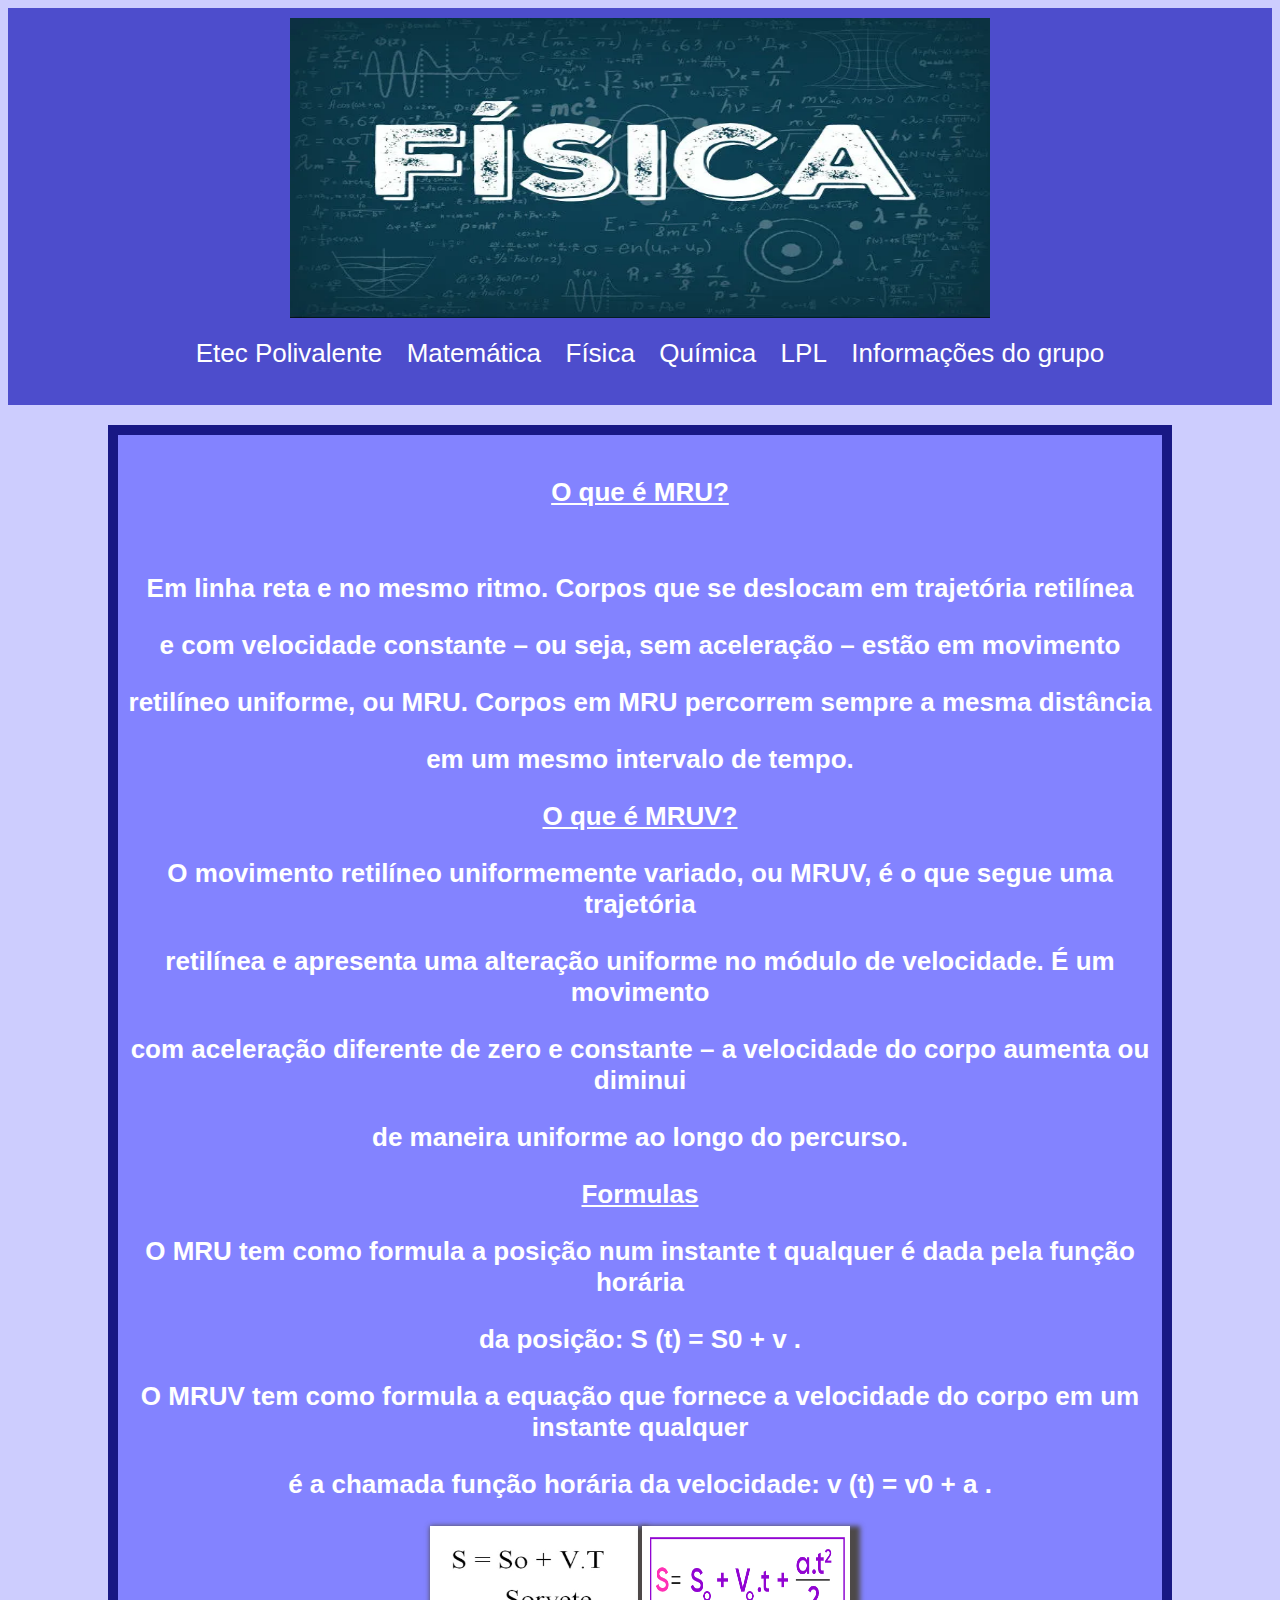
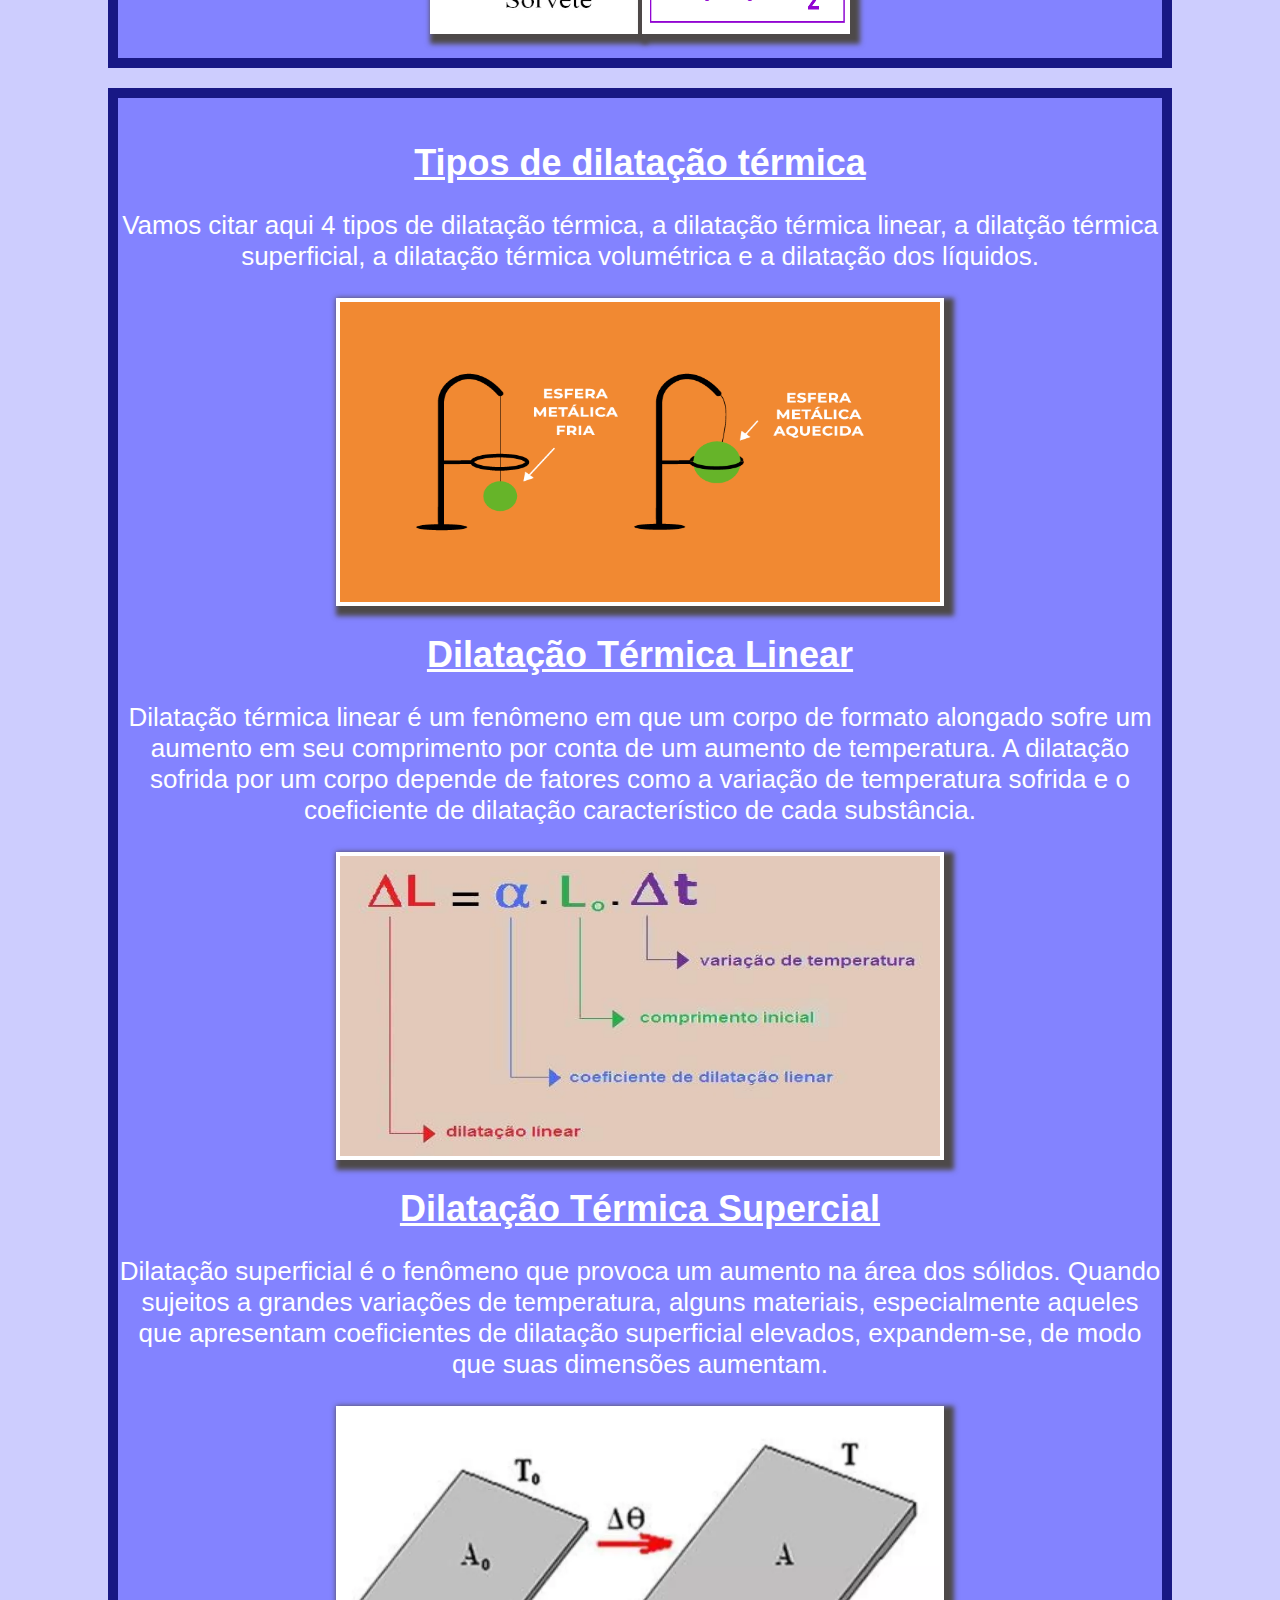
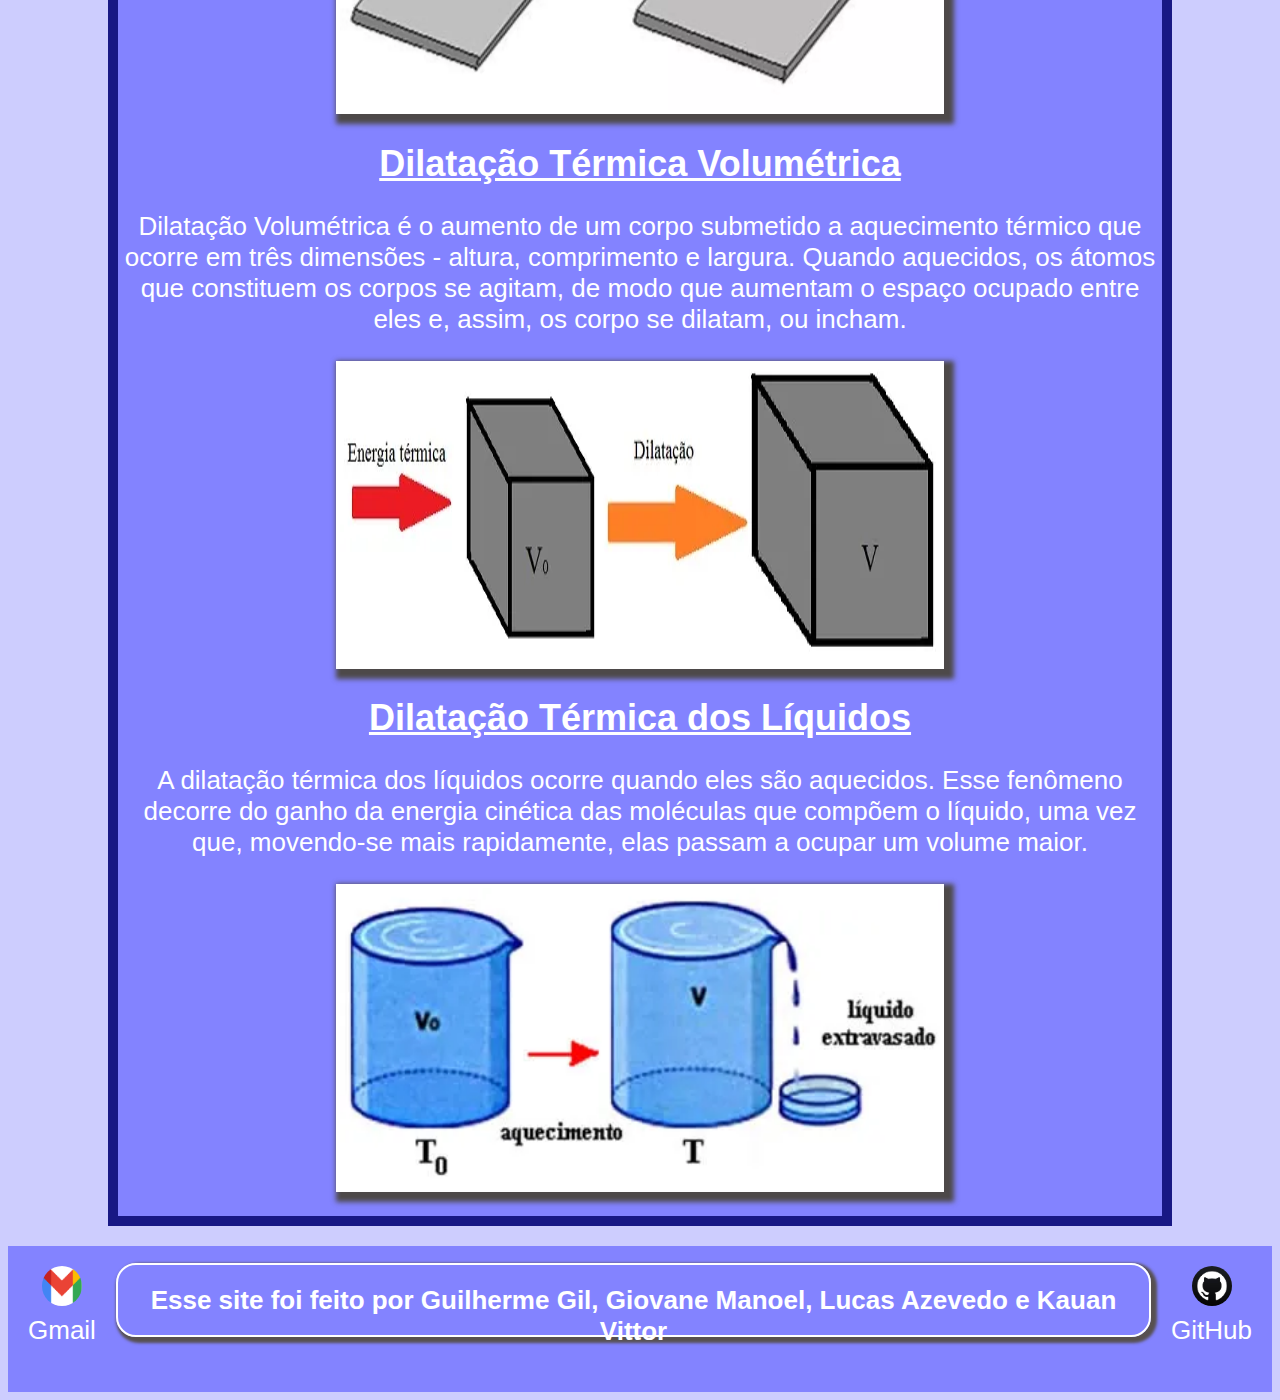
<file: física.html>
<!DOCTYPE html>
<html lang="pt-br">

<head>
    <!-- meta tags -->
    <meta charset="UTF-8">
    <meta http-equiv="X-UA-Compatible" content="IE=edge">
    <meta name="viewport" content="width=device-width, initial-scale=1.0">
    <meta name="author" content="Giovane Manoel,Guilherme Gil,Kauan Vittor,Lucas Azevedo">
    <meta name="description" content="Página de física">
    <link rel="stylesheet" href="estilo-fisica.css">
    <title>Física.html</title>
</head>

<body>
    <!-- Cabeçalho da página -->
    <header>

        <img src="imagens/titulofisica-fisica.webp" height="300" width="700">
        <!-- Navegação do site -->
        <nav>
            <ul>
                <span><a href="index.html">Etec Polivalente</a></span>
                <span><a href="matemática.html">Matemática</a></span>
                <span><a href="física.html">Física</a></span>
                <span><a href="química.html">Química</a></span>
                <span><a href="lpl.html">LPL</a></span>
                <span><a href="sobre.html">Informações do grupo</a></span>
            </ul>
        </nav>
    </header>
    <!-- Conteúdo principal -->
    <main>

        <section class="secao1">

            <h2>O que é MRU?</h2>
            <br>
            <h3>
                <p>Em linha reta e no mesmo ritmo. Corpos que se deslocam em trajetória retilínea</p>
                <p>e com velocidade constante – ou seja, sem aceleração – estão em movimento</p>
                <p>retilíneo uniforme, ou MRU. Corpos em MRU percorrem sempre a mesma distância</p>
                <p>em um mesmo intervalo de tempo.</p>
            </h3>

            <h2>
                O que é MRUV?
            </h2>

            <h3>
                <p>O movimento retilíneo uniformemente variado, ou MRUV, é o que segue uma trajetória</p>
                <p>retilínea e apresenta uma alteração uniforme no módulo de velocidade. É um movimento</p>
                <p> com aceleração diferente de zero e constante – a velocidade do corpo aumenta ou diminui</p>
                <p>de maneira uniforme ao longo do percurso.</p>
            </h3>

            <h2>Formulas</h2>

            <h3>
                <p>O MRU tem como formula a posição num instante t qualquer é dada pela função horária </p>
                <p>da posição: S (t) = S0 + v .</p>
            </h3>

            <h3>
                <p>O MRUV tem como formula a equação que fornece a velocidade do corpo em um instante qualquer</p>
                <p>é a chamada função horária da velocidade: v (t) = v0 + a .</p>
            </h3>

            <img class="imagens" src="imagens/formula-sorvete-fisica.png" height="100" width="200">
            <img class="imagens" src="imagens/formula-sorvetao-fisica.webp" height="100" width="200">
        </section>

        <section class="secao2">

            <h1>Tipos de dilatação térmica</h1>
            <p>Vamos citar aqui 4 tipos de dilatação térmica, a dilatação térmica linear,
                a dilatção térmica superficial, a dilatação térmica volumétrica e a dilatação dos líquidos.
            </p>
            <img class="imagens" src="imagens/dilatacao-termica-fisica.png" width="600" height="300">

            <h1>Dilatação Térmica Linear</h1>
            <p>Dilatação térmica linear é um fenômeno em que um corpo de formato alongado sofre um aumento em seu
                comprimento por conta de um aumento de temperatura. A dilatação sofrida por um corpo depende de
                fatores como a variação de temperatura sofrida e o coeficiente de dilatação característico de cada
                substância.
            </p>
            <img class="imagens" src="imagens/dilatacao-termica-linear-fisica.jpg" width="600" height="300">

            <h1>Dilatação Térmica Supercial</h1>
            <p>
                Dilatação superficial é o fenômeno que provoca um aumento na área dos sólidos. Quando sujeitos a grandes
                variações
                de temperatura, alguns materiais, especialmente aqueles que apresentam coeficientes de dilatação
                superficial
                elevados, expandem-se, de modo que suas dimensões aumentam.
            </p>
            <img class="imagens" src="imagens/dilatacao-termica-superficial-fisica.webp" width="600" height="300">

            <h1>Dilatação Térmica Volumétrica</h1>
            <p>
                Dilatação Volumétrica é o aumento de um corpo submetido a aquecimento térmico que ocorre em três
                dimensões - altura,
                comprimento e largura. Quando aquecidos, os átomos que constituem os corpos se agitam, de modo que
                aumentam o espaço
                ocupado entre eles e, assim, os corpo se dilatam, ou incham.
            </p>
            <img class="imagens" src="imagens/dilatacao-termica-volumetrica-fisica.webp" width="600" height="300">

            <h1>Dilatação Térmica dos Líquidos</h1>
            <p>
                A dilatação térmica dos líquidos ocorre quando eles são aquecidos. Esse fenômeno decorre do ganho da
                energia cinética
                das moléculas que compõem o líquido, uma vez que, movendo-se mais rapidamente, elas passam a ocupar um
                volume maior.
            </p>
            <img class="imagens" src="imagens/dilatacao-termica-dos-liquidos-fisica.webp" width="600" height="300">

        </section>
    </main>


    <!-- Rodapé do site -->
    <footer>
        <a href="https://www.google.com/intl/pt-BR/gmail/about/" target="_blank" rel="noopener noreferrer">
            <img src="imagens/gmail-img.png" alt="" srcset="">
            <p>Gmail</p>
        </a>
        <h1>Esse site foi feito por Guilherme Gil, Giovane Manoel, Lucas Azevedo e Kauan Vittor</h1>
        <a href="https://github.com/" target="_blank" rel="noopener noreferrer">
            <img src="imagens/github-img-footer.jpg" alt="" srcset="">
            <p>GitHub</p>
        </a>

    </footer>
</body>

</html>
</file>
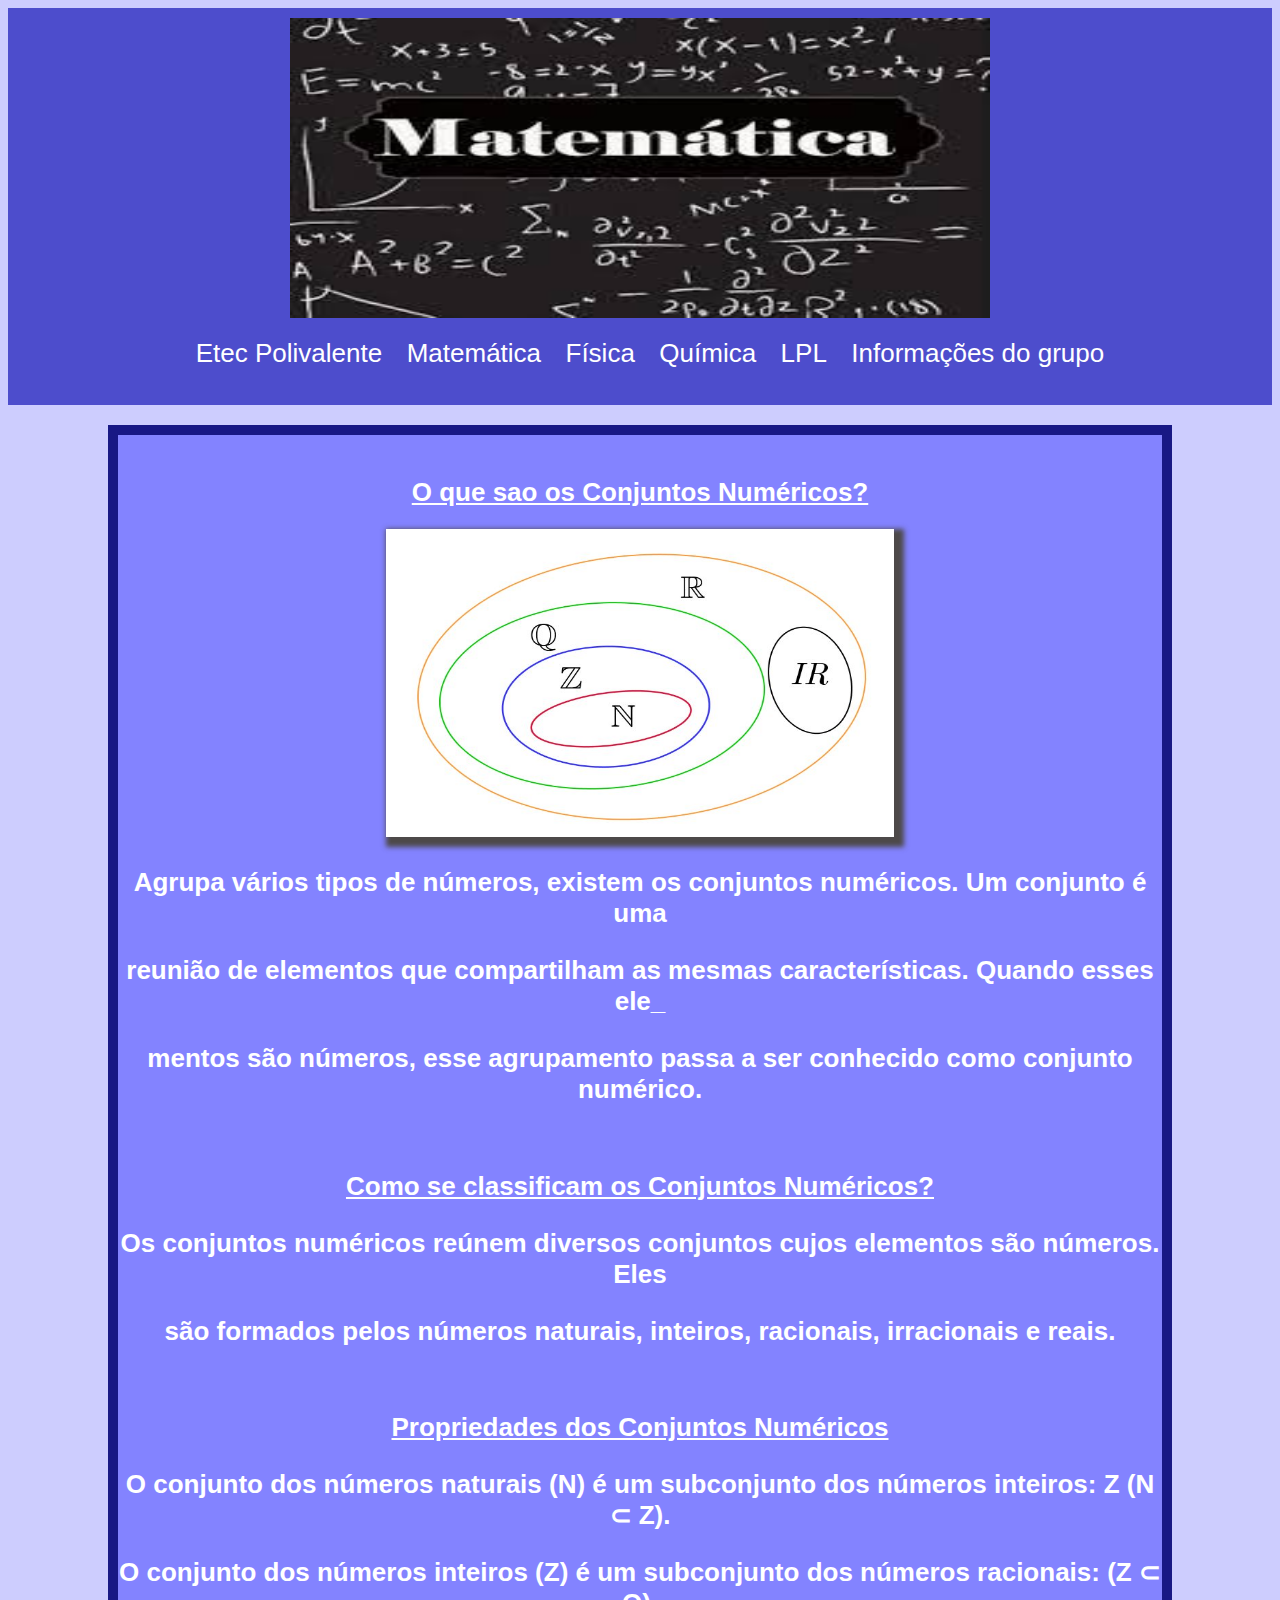
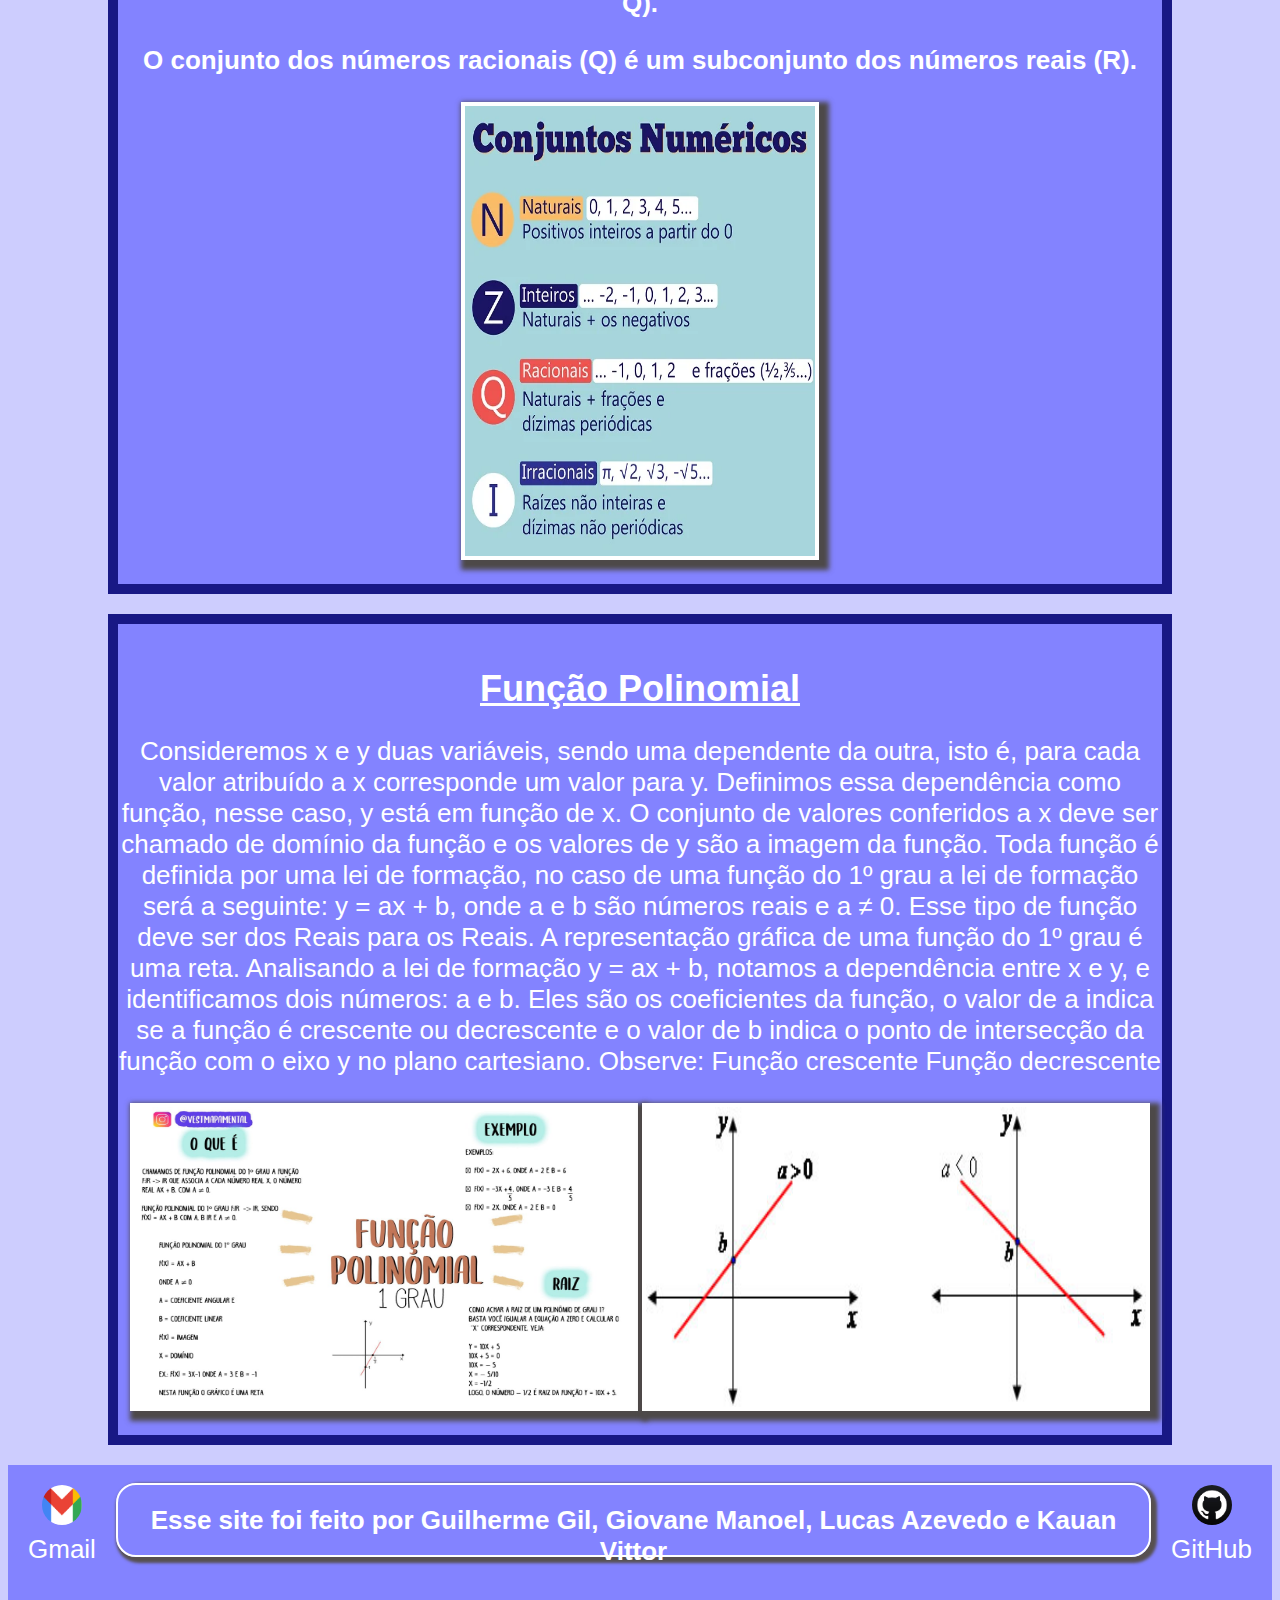
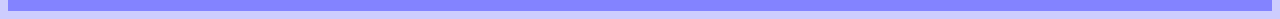
<file: matemática.html>
<!DOCTYPE html>
<html lang="pt-br">

<head>
    <!-- meta tags -->
    <meta charset="UTF-8">
    <meta http-equiv="X-UA-Compatible" content="IE=edge">
    <meta name="viewport" content="width=device-width, initial-scale=1.0">
    <meta name="author" content="Giovane Manoel,Guilherme Gil,Kauan Vittor,Lucas Azevedo">
    <meta name="description" content="Página de matemática">
    <link rel="stylesheet" href="estilo-matematica.css">
    <title>Matemática.html</title>
</head>

<body>
    <!-- Cabecalho da pagina -->
    <header>
        <img src="imagens/titulomatematica-matematica.jpg" height="300" width="700">
        <!-- Navegacao do site -->
        <nav>
            <ul>
                <span><a href="index.html">Etec Polivalente</a></span>
                <span><a href="matemática.html">Matemática</a></span>
                <span><a href="física.html">Física</a></span>
                <span><a href="química.html">Química</a></span>
                <span><a href="lpl.html">LPL</a></span>
                <span><a href="sobre.html">Informações do grupo</a></span>
            </ul>
        </nav>
    </header>
    <!-- Conteudo principal -->
    <main>
        <section class="secao1">
            <h2> O que sao os Conjuntos Numéricos?</h2>
            <img class="imagens" src="imagens/foto-inicial-matematica.jpg" width="500" height="300">
            <h3>

                <p>Agrupa vários tipos de números, existem os conjuntos numéricos. Um conjunto é uma</p>
                <p>reunião de elementos que compartilham as mesmas características. Quando esses ele_</p>
                <p>mentos são números, esse agrupamento passa a ser conhecido como conjunto numérico.</p>
            </h3>
            <br>
            <h2>Como se classificam os Conjuntos Numéricos?</h2>
            <h3>

                <p>Os conjuntos numéricos reúnem diversos conjuntos cujos elementos são números. Eles</p>
                <P>são formados pelos números naturais, inteiros, racionais, irracionais e reais.</P>
            </h3>
            <br>
            <h2>Propriedades dos Conjuntos Numéricos</h2>
            <h3>
                <p>O conjunto dos números naturais (N) é um subconjunto dos números inteiros: Z (N ⊂ Z).</p>
                <p>O conjunto dos números inteiros (Z) é um subconjunto dos números racionais: (Z ⊂ Q).</p>
                <p>O conjunto dos números racionais (Q) é um subconjunto dos números reais (R).</p>
            </h3>
            <img class="imagens" src="imagens/tabela-conjuntos-numericos-matematica.webp" height="450" width="350">
        </section>

        <section class="secao2">
            <h1>Função Polinomial</h1>
            <p> Consideremos x e y duas variáveis, sendo uma dependente da outra, isto é, para cada valor atribuído a x
                corresponde um valor para y. Definimos essa dependência como função, nesse caso, y está em função de x.
                O conjunto de valores conferidos a x deve ser chamado de domínio da função e os valores de y são a
                imagem da função.

                Toda função é definida por uma lei de formação, no caso de uma função do 1º grau a lei de formação será
                a seguinte: y = ax + b, onde a e b são números reais e a ≠ 0.
                Esse tipo de função deve ser dos Reais para os Reais.

                A representação gráfica de uma função do 1º grau é uma reta. Analisando a lei de formação y = ax + b,
                notamos a dependência entre x e y, e identificamos dois números: a e b. Eles são os coeficientes da
                função, o valor de a indica se a função é crescente ou decrescente e o valor de b indica o ponto de
                intersecção da função com o eixo y no plano cartesiano. Observe:

                Função crescente Função decrescente
            </p>
            <img class="imagens" src="imagens/funcaopolinomial-oquee-matematica.jpg" width="500" height="300">
            <img class="imagens" src="imagens/grafico-funcaopolinomial-matematica.jpg" width="500" height="300">
        </section>
    </main>
    <!-- Rodape do site -->
    <footer>
        <a href="https://www.google.com/intl/pt-BR/gmail/about/" target="_blank" rel="noopener noreferrer">
            <img src="imagens/gmail-img.png" alt="" srcset="">
            <p>Gmail</p>
        </a>
        <h1>Esse site foi feito por Guilherme Gil, Giovane Manoel, Lucas Azevedo e Kauan Vittor</h1>
        <a href="https://github.com/" target="_blank" rel="noopener noreferrer">
            <img src="imagens/github-img-footer.jpg" alt="" srcset="">
            <p>GitHub</p>
        </a>

    </footer>
</body>

</html>
</file>
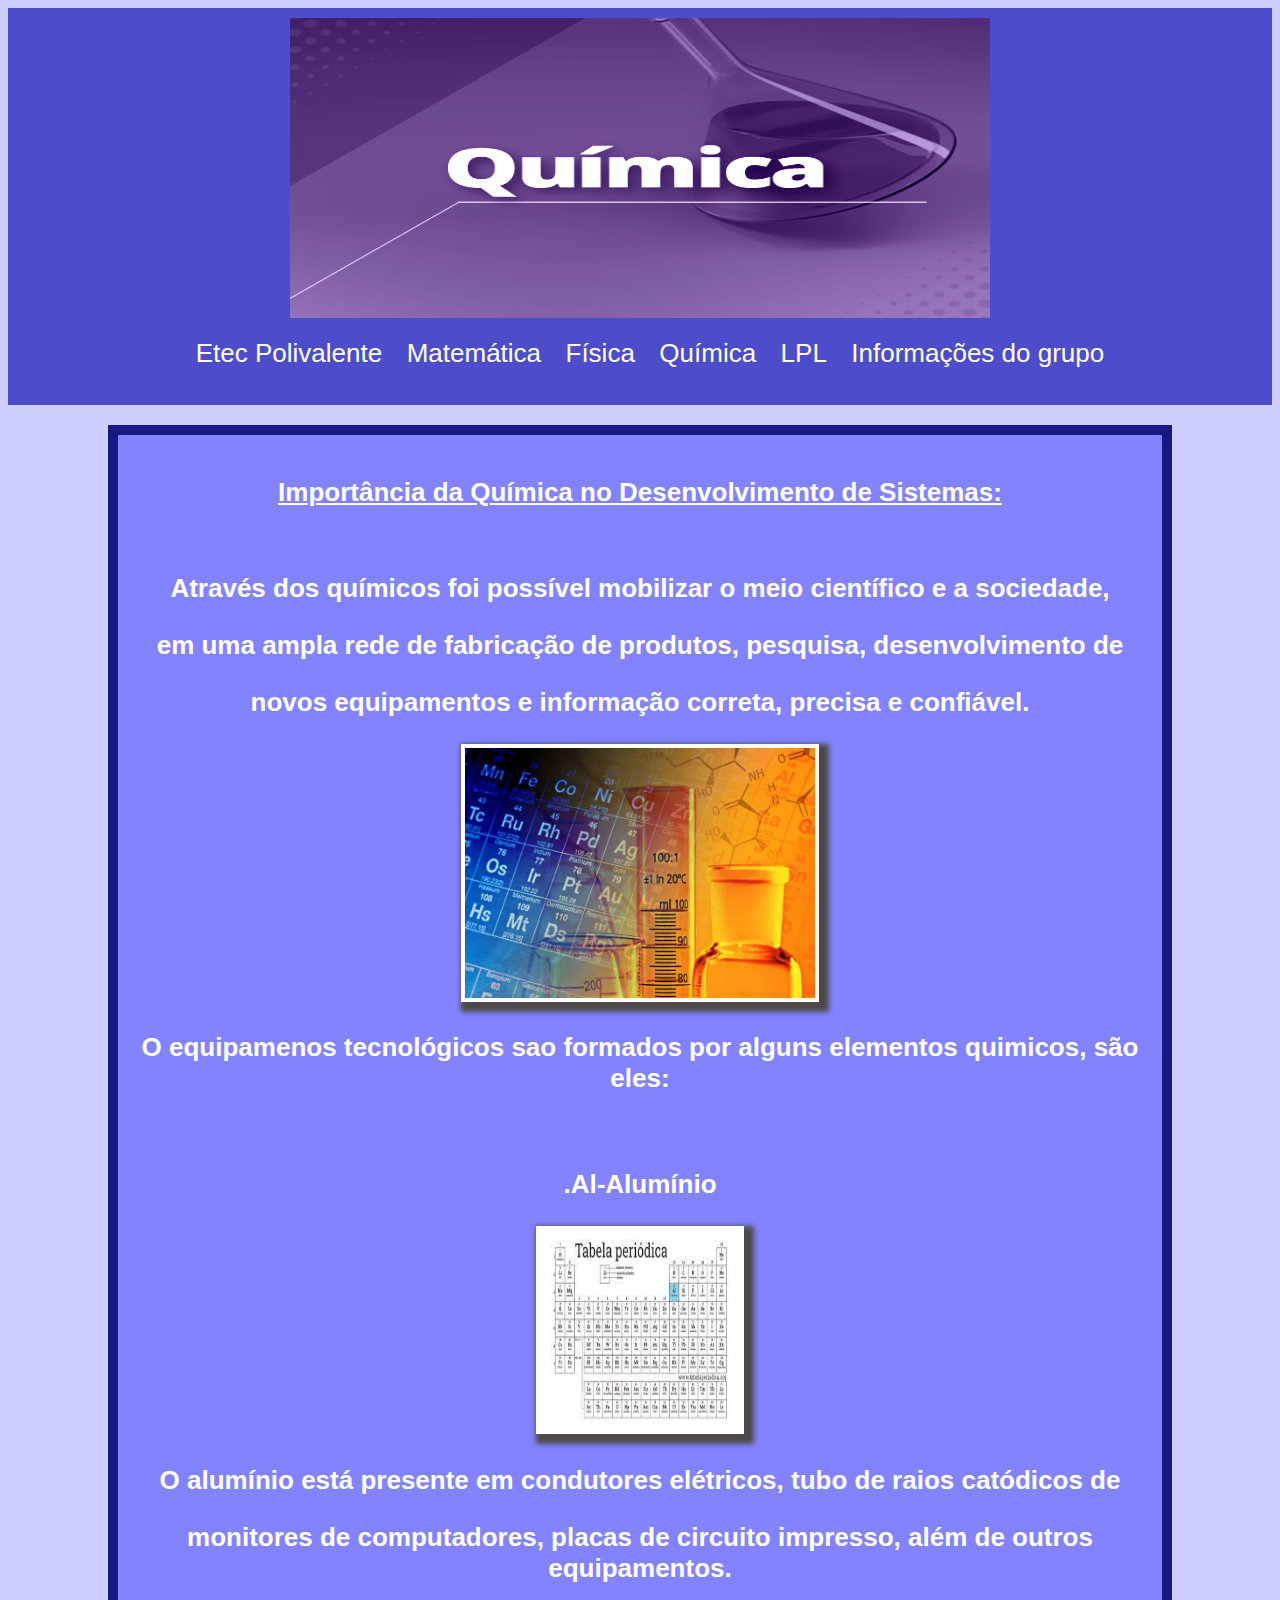
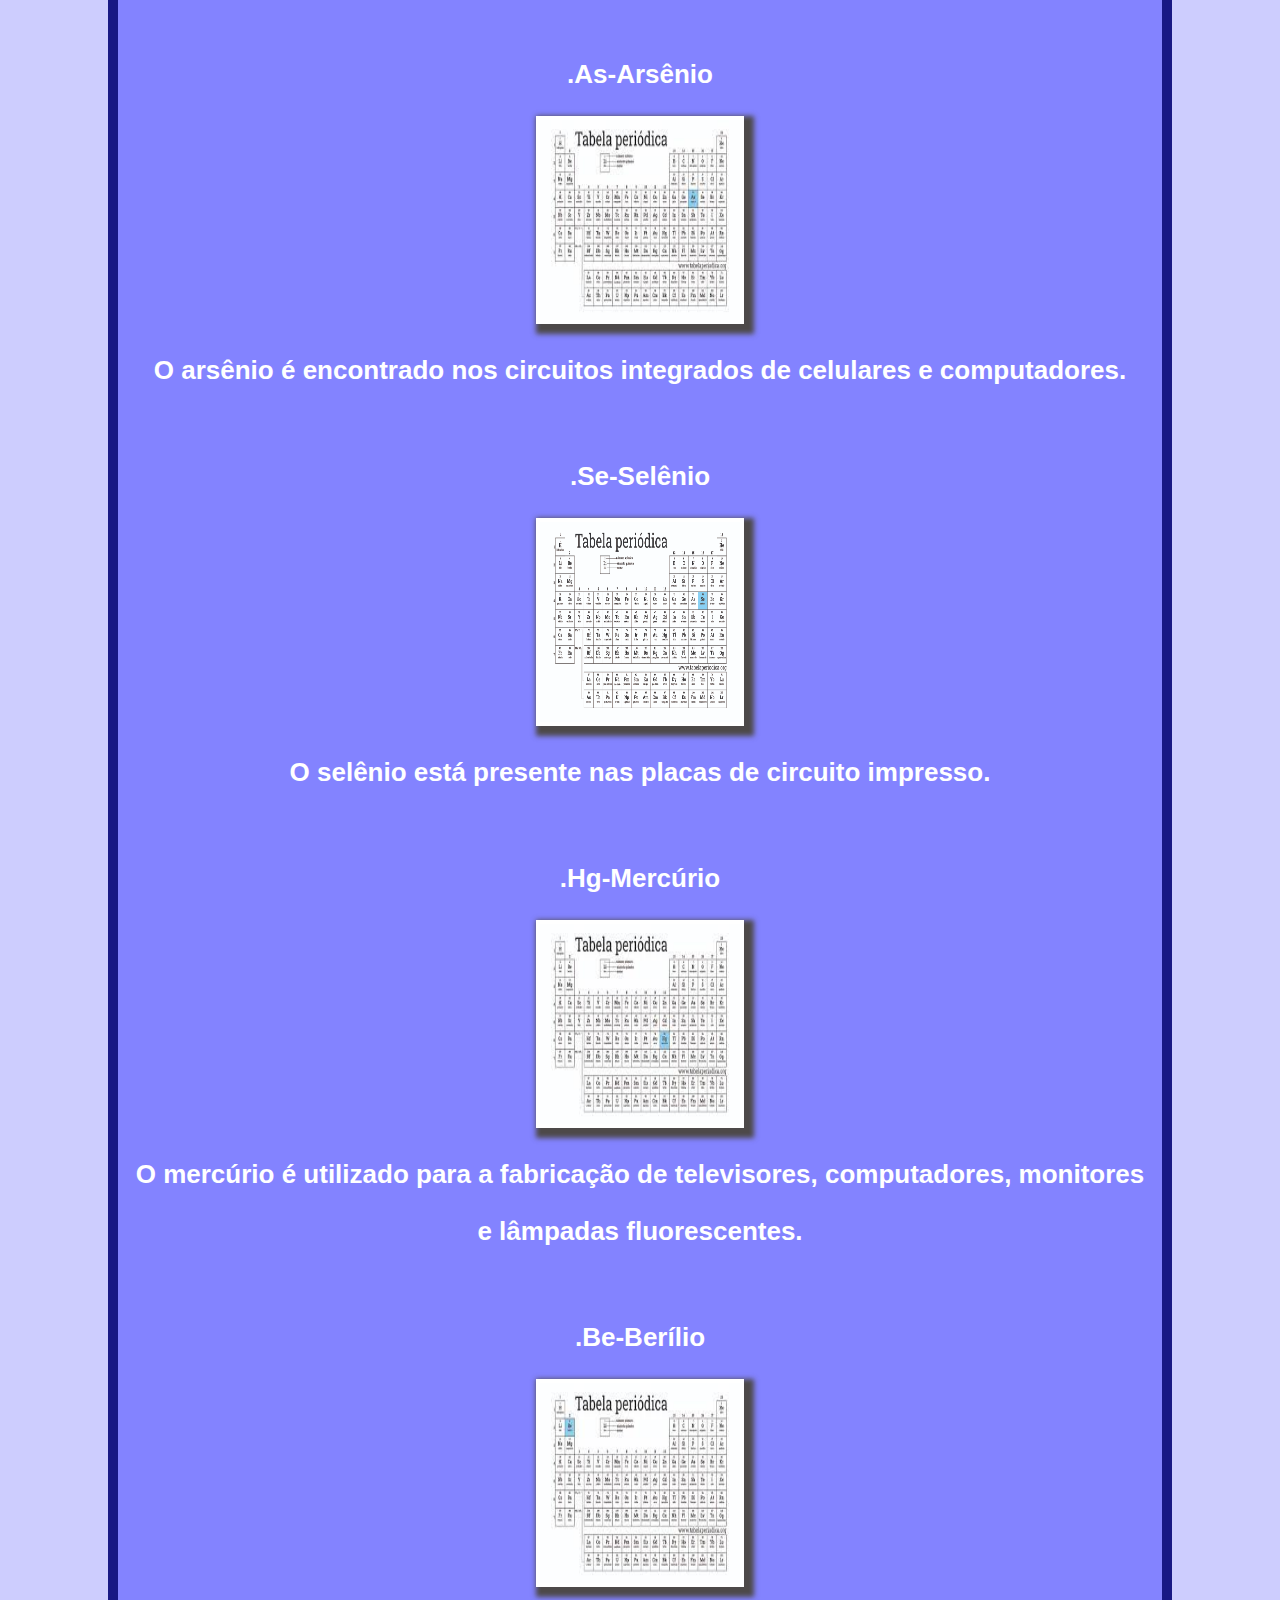
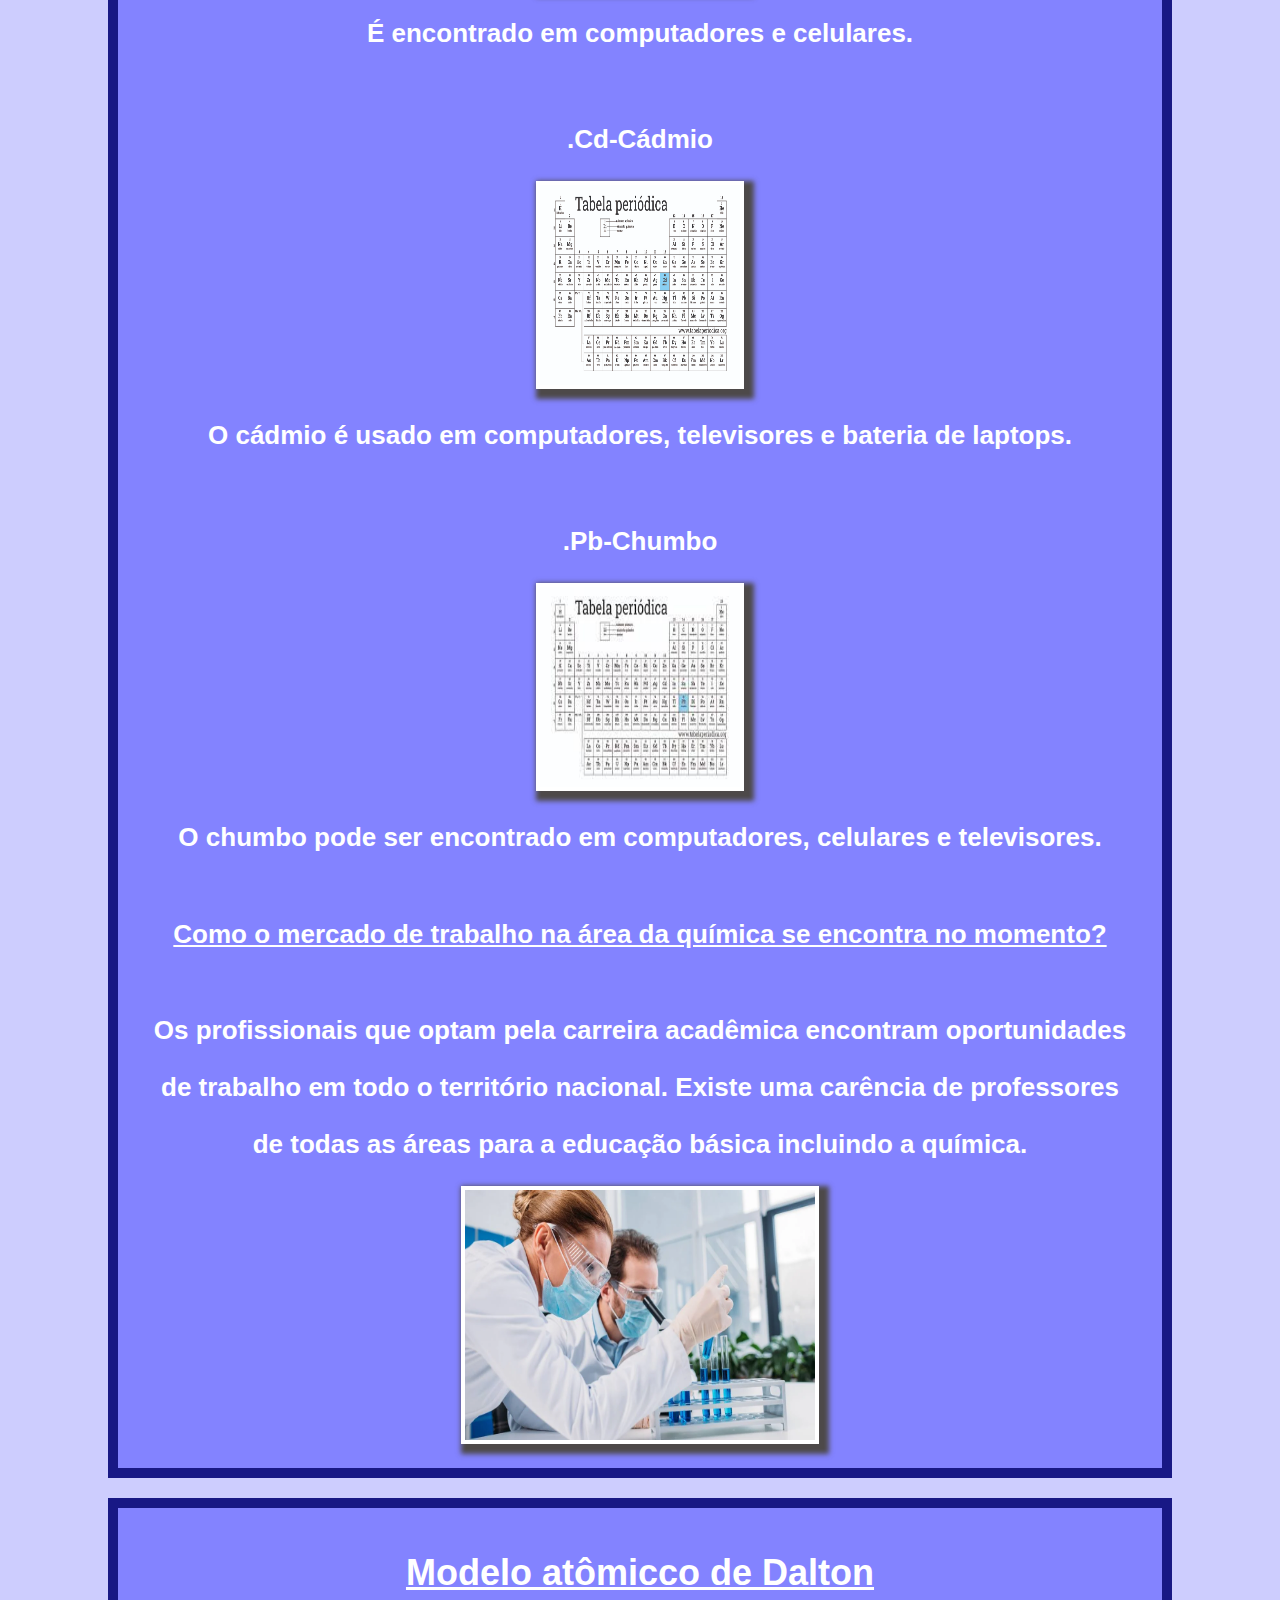
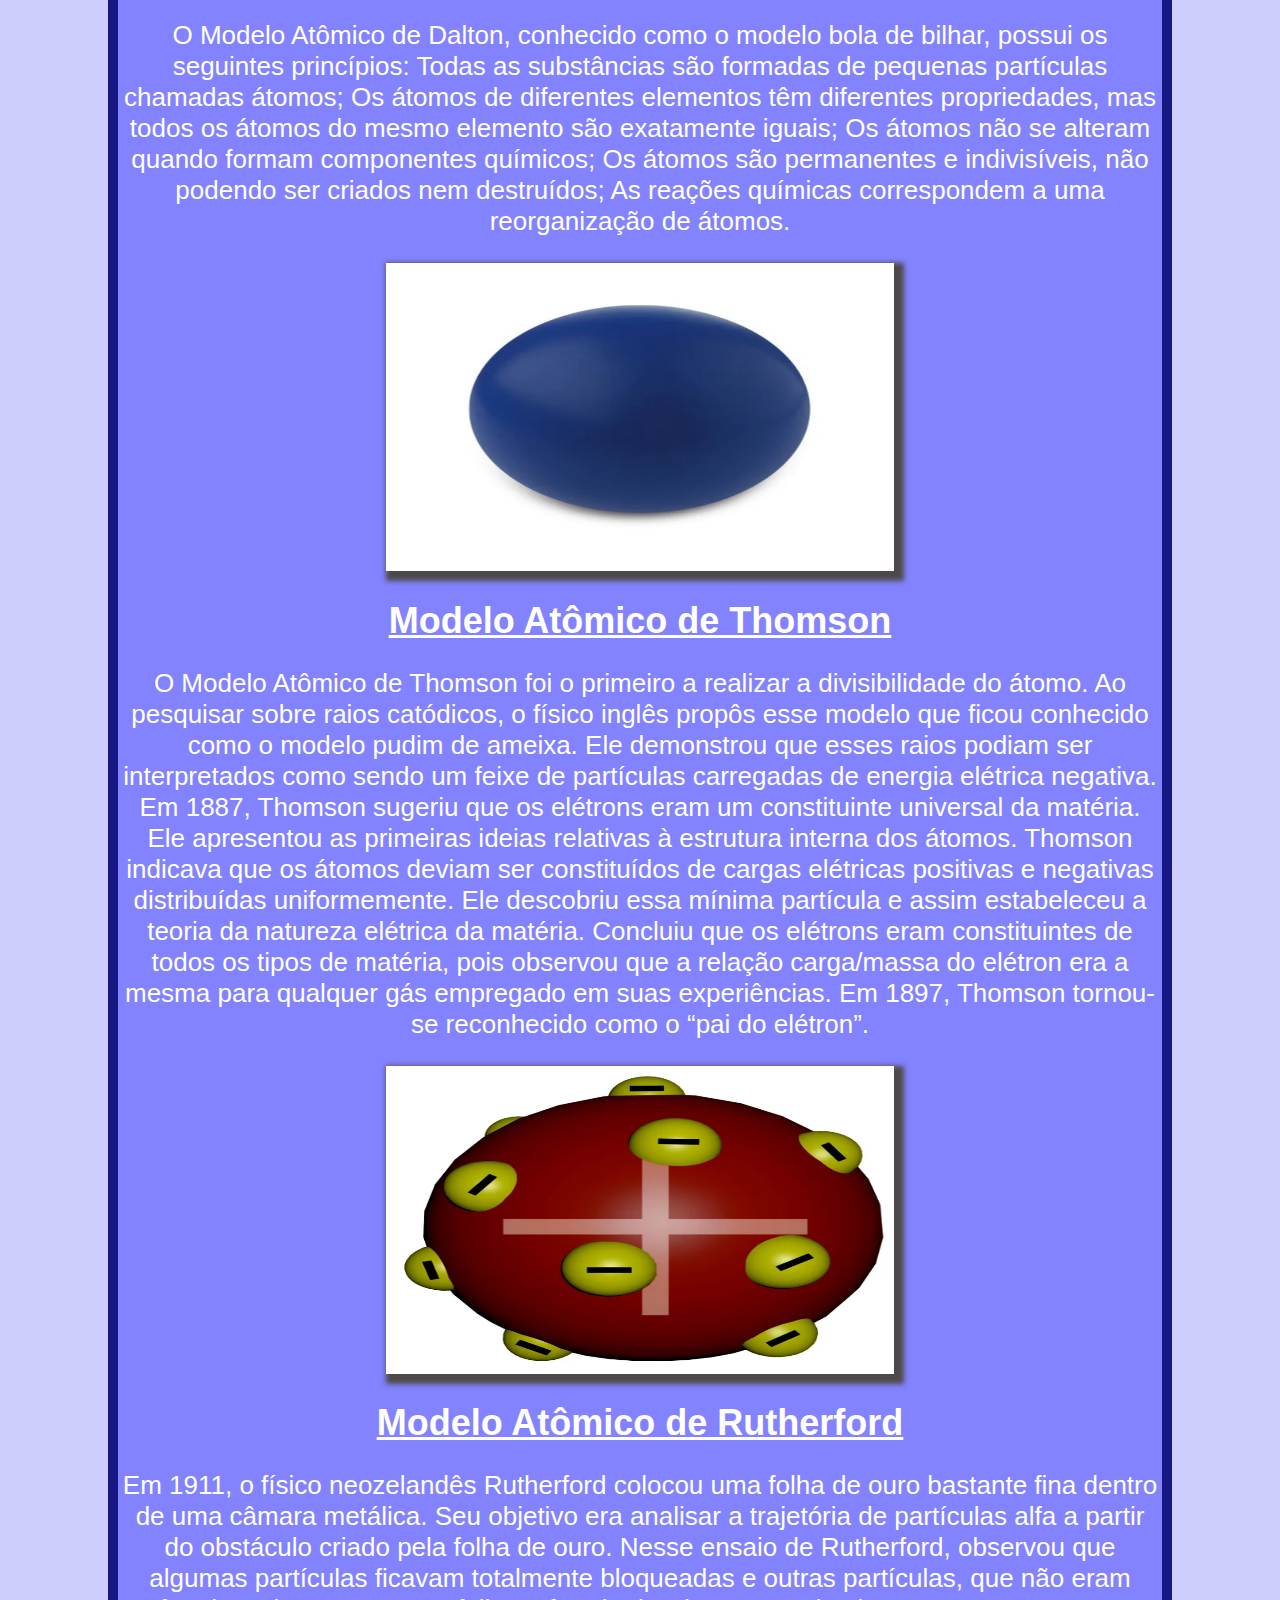
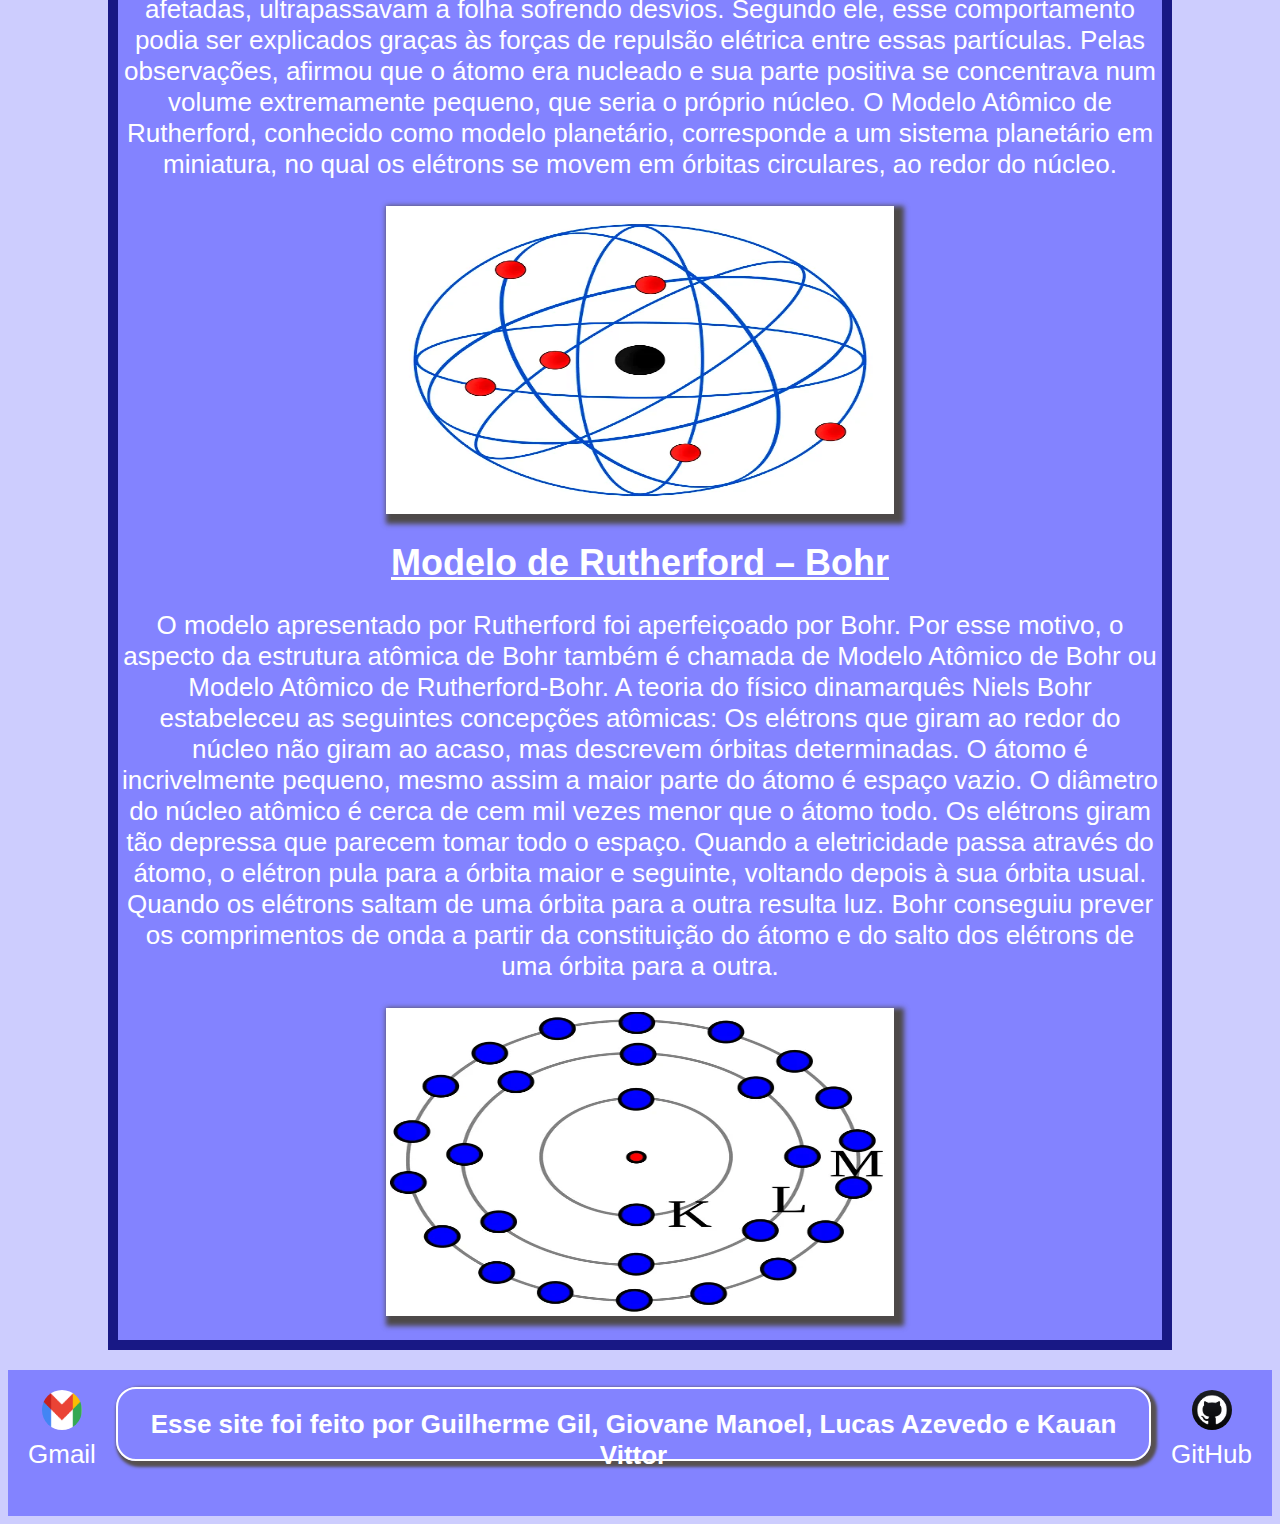
<file: química.html>
<!DOCTYPE html>
<html lang="pt-br">

<head>
    <!-- meta tags -->
    <meta charset="UTF-8">
    <meta http-equiv="X-UA-Compatible" content="IE=edge">
    <meta name="viewport" content="width=device-width, initial-scale=1.0">
    <meta name="author" content="Giovane Manoel,Guilherme Gil,Kauan Vittor,Lucas Azevedo">
    <meta name="description" content="Página de química">
    <link rel="stylesheet" href="estilo-quimica.css">
    <title>Química.html</title>
</head>

<body>
    <!-- Cabeçalho da página -->
    <header>
        <img src="imagens/tituloquimica-quimica.jpeg" width="700" height="300">
        <!-- Navegação do site -->
        <nav>
            <ul>
                <span><a href="index.html">Etec Polivalente</a></span>
                <span><a href="matemática.html">Matemática</a></span>
                <span><a href="física.html">Física</a></span>
                <span><a href="química.html">Química</a></span>
                <span><a href="lpl.html">LPL</a></span>
                <span><a href="sobre.html">Informações do grupo</a></span>
            </ul>
        </nav>
    </header>
    <!-- Conteúdo principal -->
    <main>
        <section class="secao1">
            <h2>
                <b>
                    Importância da Química no Desenvolvimento de Sistemas:
                </b>
            </h2>
            <br>
            <h3>
                <b>
                    <p>Através dos químicos foi possível mobilizar o meio científico e a sociedade, </p>
                    <p>em uma ampla rede de fabricação de produtos, pesquisa, desenvolvimento de </p>
                    <p>novos equipamentos e informação correta, precisa e confiável.</p>
                </b>
            </h3>
            <img class="imagens" src="imagens/foto-inicial-tabela-periodica-e-frasco-quimica.webp" height="250"
                width="350">
            <b>
                <p>O equipamenos tecnológicos sao formados por alguns elementos quimicos, são eles:</p>
            </b>
            <h3>
                <br>
                <b>
                    <p>.Al-Alumínio</p>
                </b>
                <img class="imagens" src="imagens/tabela-periodica-aluminio-quimica.jpg" height="200" width="200">
                <p>O alumínio está presente em condutores elétricos, tubo de raios catódicos de</p>
                <p>monitores de computadores, placas de circuito impresso, além de outros equipamentos.</p>
                <br>
                <b>
                    <p>.As-Arsênio</p>
                </b>
                <img class="imagens" src="imagens/tabela-periodica-arsenio-quimica.jpg" height="200" width="200">
                <p>O arsênio é encontrado nos circuitos integrados de celulares e computadores.</p>
                <br>
                <b>
                    <p>.Se-Selênio</p>
                </b>
                <img class="imagens" src="imagens/tabela-periodica-selenio-quimica.jpg" height="200" width="200">
                <p>O selênio está presente nas placas de circuito impresso.</p>
                <br>
                <b>
                    <p>.Hg-Mercúrio</p>
                </b>
                <img class="imagens" src="imagens/tabela-periodica-mercurio-quimica.jpg" height="200" width="200">
                <p>O mercúrio é utilizado para a fabricação de televisores, computadores, monitores</p>
                <p>e lâmpadas fluorescentes.</p>
                <br>
                <b>
                    <p>.Be-Berílio</p>
                </b>
                <img class="imagens" src="imagens/tabela-periodica-berilio-quimica.jpg" height="200" width="200">
                <p>É encontrado em computadores e celulares.</p>
                <br>
                <b>
                    <p>.Cd-Cádmio</p>
                </b>
                <img class="imagens" src="imagens/tabela-periodica-cadmio-quimica.jpg" height="200" width="200">
                <p>O cádmio é usado em computadores, televisores e bateria de laptops.</p>
                <br>
                <b>
                    <p>.Pb-Chumbo</p>
                </b>
                <img class="imagens" src="imagens/tabela-periodica-chumbo-quimica.jpg" height="200" width="200">
                <p>O chumbo pode ser encontrado em computadores, celulares e televisores.</p>
            </h3>
            <br>
            <h2>
                <b>
                    Como o mercado de trabalho na área da química se encontra no momento?
                </b>
            </h2>
            <br>
            <h3>
                <b>
                    <p>Os profissionais que optam pela carreira acadêmica encontram oportunidades</p>
                    <p>de trabalho em todo o território nacional. Existe uma carência de professores</p>
                    <p>de todas as áreas para a educação básica incluindo a química.</p>
                </b>
            </h3>
            <img class="imagens" src="imagens/pessoas-olhando-microscopio-quimica.webp" height="250" width="350">
        </section>

        <section class="secao2">
            <h1>Modelo atômicco de Dalton</h1>
            <p> O Modelo Atômico de Dalton, conhecido como o modelo bola de bilhar, possui os seguintes princípios:

                Todas as substâncias são formadas de pequenas partículas chamadas átomos;
                Os átomos de diferentes elementos têm diferentes propriedades, mas todos os átomos do mesmo elemento são
                exatamente iguais;
                Os átomos não se alteram quando formam componentes químicos;
                Os átomos são permanentes e indivisíveis, não podendo ser criados nem destruídos;
                As reações químicas correspondem a uma reorganização de átomos.
            </p>
            <img class="imagens" src="imagens/modeloatomico-dalton-quimica.webp" width="500" height="300">

            <h1>Modelo Atômico de Thomson</h1>
            <p>O Modelo Atômico de Thomson foi o primeiro a realizar a divisibilidade do átomo. Ao pesquisar sobre raios
                catódicos, o físico inglês propôs esse modelo que ficou conhecido como o modelo pudim de ameixa.

                Ele demonstrou que esses raios podiam ser interpretados como sendo um feixe de partículas carregadas de
                energia elétrica negativa.

                Em 1887, Thomson sugeriu que os elétrons eram um constituinte universal da matéria. Ele apresentou as
                primeiras ideias relativas à estrutura interna dos átomos.

                Thomson indicava que os átomos deviam ser constituídos de cargas elétricas positivas e negativas
                distribuídas uniformemente.

                Ele descobriu essa mínima partícula e assim estabeleceu a teoria da natureza elétrica da matéria.
                Concluiu que os elétrons eram constituintes de todos os tipos de matéria, pois observou que a relação
                carga/massa do elétron era a mesma para qualquer gás empregado em suas experiências.

                Em 1897, Thomson tornou-se reconhecido como o “pai do elétron”.</p>
            <img class="imagens" src="imagens/modeloatomico-thomson-quimica.webp" width="500" height="300">

            <h1>Modelo Atômico de Rutherford</h1>
            <p>Em 1911, o físico neozelandês Rutherford colocou uma folha de ouro bastante fina dentro de uma câmara
                metálica. Seu objetivo era analisar a trajetória de partículas alfa a partir do obstáculo criado pela
                folha de ouro.
                Nesse ensaio de Rutherford, observou que algumas partículas ficavam totalmente bloqueadas e outras
                partículas, que não eram afetadas, ultrapassavam a folha sofrendo desvios. Segundo ele, esse
                comportamento podia ser explicados graças às forças de repulsão elétrica entre essas partículas.

                Pelas observações, afirmou que o átomo era nucleado e sua parte positiva se concentrava num volume
                extremamente pequeno, que seria o próprio núcleo.

                O Modelo Atômico de Rutherford, conhecido como modelo planetário, corresponde a um sistema planetário em
                miniatura, no qual os elétrons se movem em órbitas circulares, ao redor do núcleo.
            </p>
            <img class="imagens" src="imagens/modeloatomico-rutherford-quimica.webp" width="500" height="300">

            <h1>Modelo de Rutherford – Bohr</h1>
            <p>O modelo apresentado por Rutherford foi aperfeiçoado por Bohr. Por esse motivo, o aspecto da estrutura
                atômica de Bohr também é chamada de Modelo Atômico de Bohr ou Modelo Atômico de Rutherford-Bohr.

                A teoria do físico dinamarquês Niels Bohr estabeleceu as seguintes concepções atômicas:

                Os elétrons que giram ao redor do núcleo não giram ao acaso, mas descrevem órbitas determinadas.
                O átomo é incrivelmente pequeno, mesmo assim a maior parte do átomo é espaço vazio. O diâmetro do núcleo
                atômico é cerca de cem mil vezes menor que o átomo todo. Os elétrons giram tão depressa que parecem
                tomar todo o espaço.
                Quando a eletricidade passa através do átomo, o elétron pula para a órbita maior e seguinte, voltando
                depois à sua órbita usual.
                Quando os elétrons saltam de uma órbita para a outra resulta luz. Bohr conseguiu prever os comprimentos
                de onda a partir da constituição do átomo e do salto dos elétrons de uma órbita para a outra.
            </p>
            <img class="imagens" src="imagens/modeloatomico-rutherforborh-bohr-quimica.webp" width="500" height="300">
        </section>
    </main>

    <!-- Rodape do site -->
    <footer>
        <a href="https://www.google.com/intl/pt-BR/gmail/about/" target="_blank" rel="noopener noreferrer">
            <img src="imagens/gmail-img.png" alt="" srcset="">
            <p>Gmail</p>
        </a>
        <h1>Esse site foi feito por Guilherme Gil, Giovane Manoel, Lucas Azevedo e Kauan Vittor</h1>
        <a href="https://github.com/" target="_blank" rel="noopener noreferrer">
            <img src="imagens/github-img-footer.jpg" alt="" srcset="">
            <p>GitHub</p>
        </a>

    </footer>
</body>

</html>
</file>
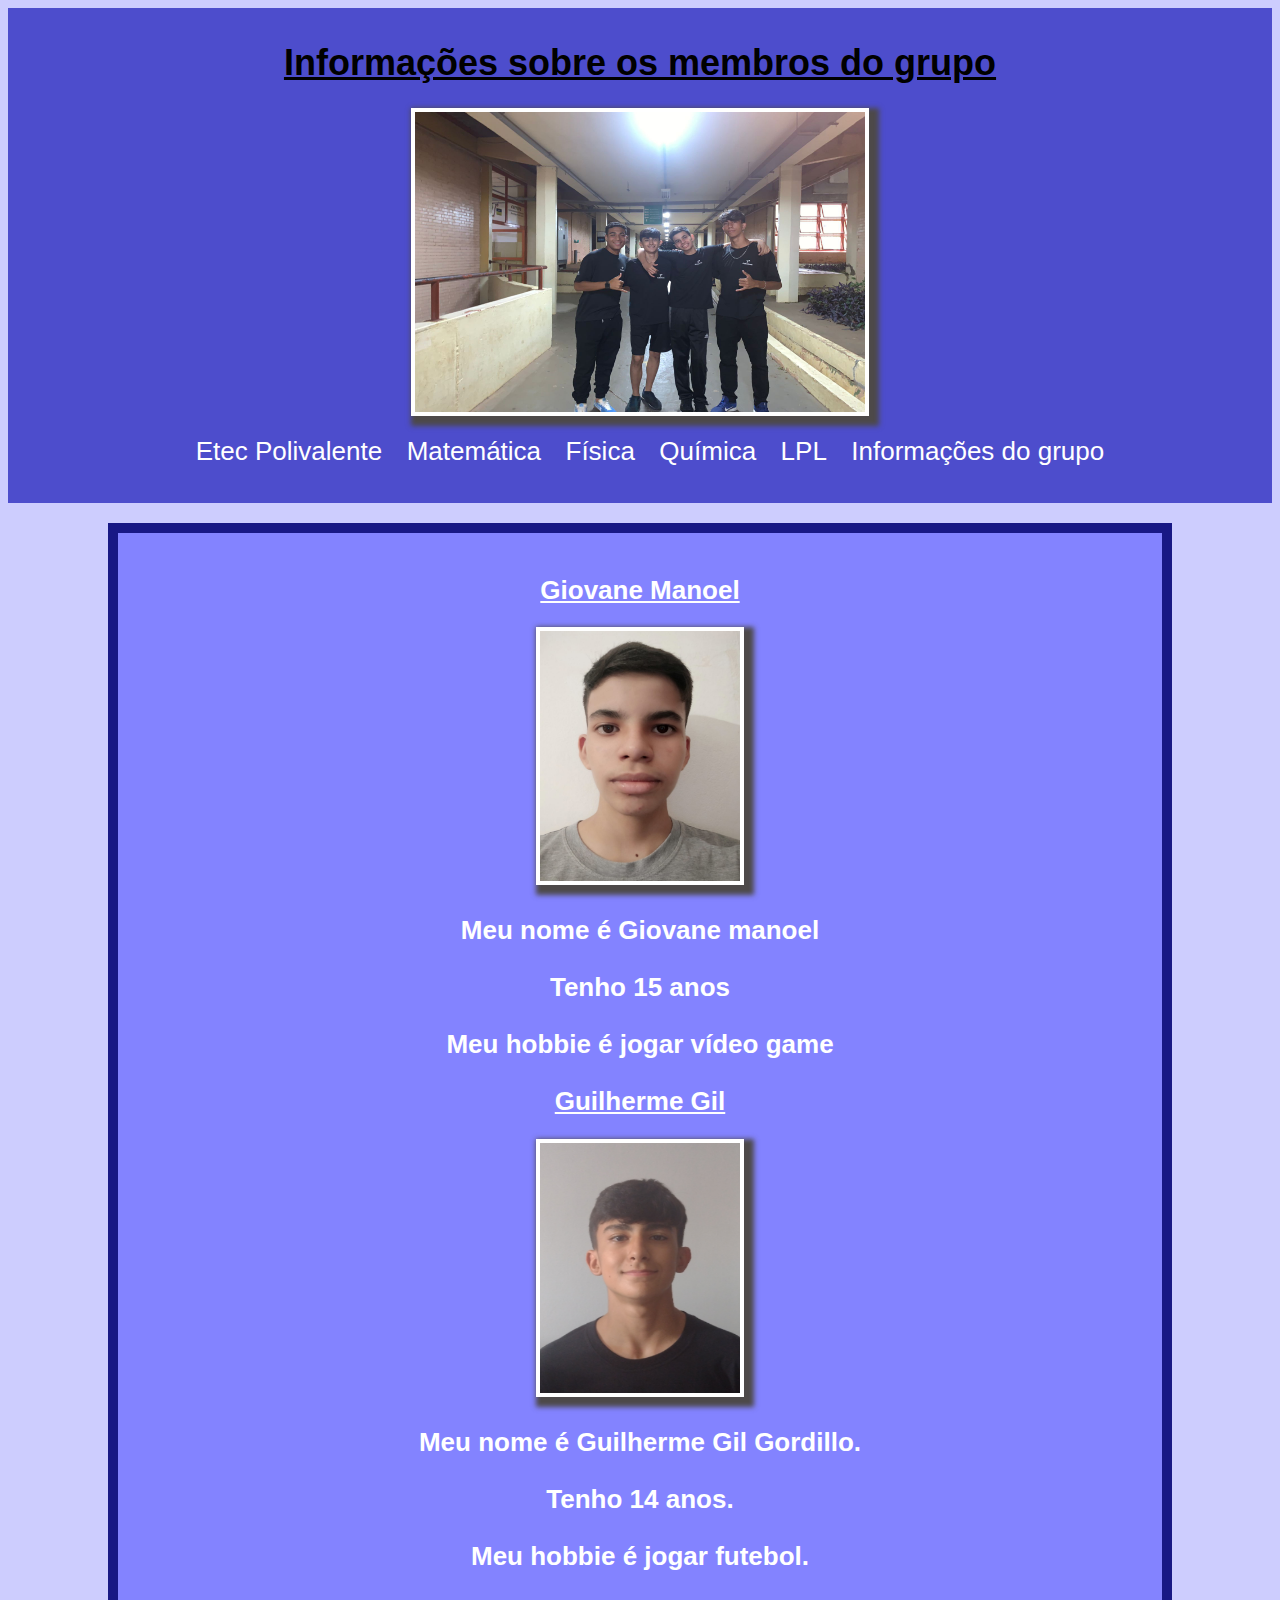
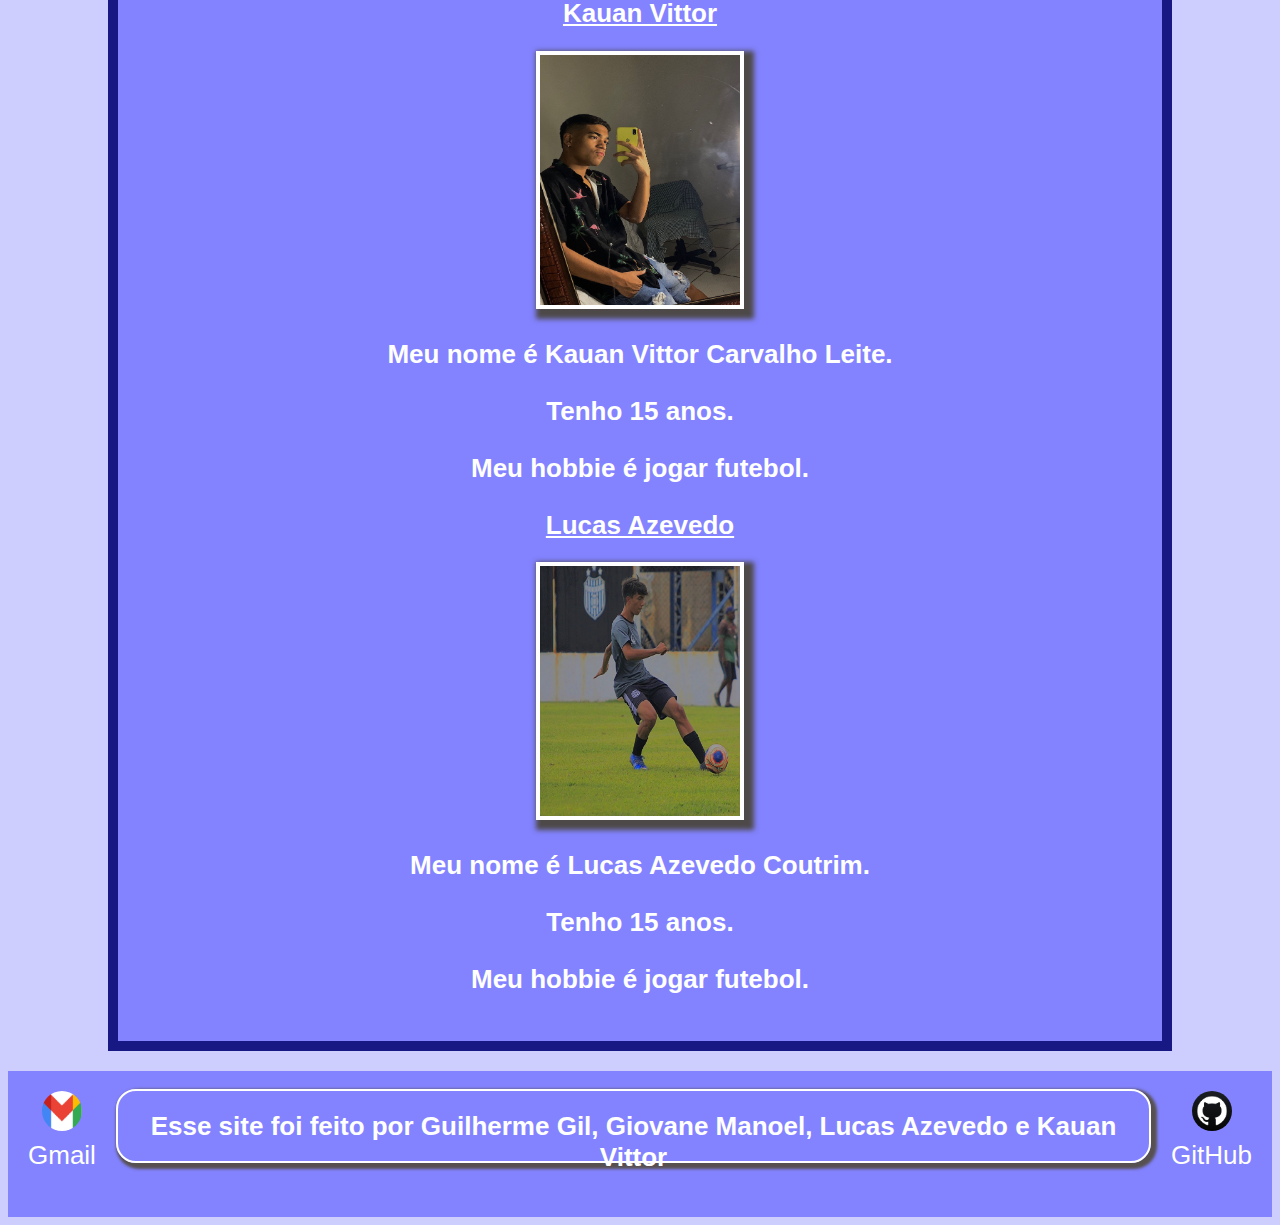
<file: sobre.html>
<!DOCTYPE html>
<html lang="pt-br">

<head>
    <!-- meta tags -->
    <meta charset="UTF-8">
    <meta http-equiv="X-UA-Compatible" content="IE=edge">
    <meta name="viewport" content="width=device-width, initial-scale=1.0">
    <meta name="author" content="Giovane Manoel,Guilherme Gil,Kauan Vittor,Lucas Azevedo">
    <meta name="description" content="Página sobre o grupo">
    <title>Sobre.html</title>
    <link rel="stylesheet" href="estilo-sobre.css">
</head>

<body>
    <!-- Cabecalho da pagina -->
    <header>
        <h1>Informações sobre os membros do grupo</h1>
        <img class="imagens" src="imagens/todosdogrupo-sobre.jpg" height="300" width="450">
        <!-- Navegacao do site -->
        <nav>
            <ul>
                <span><a href="index.html">Etec Polivalente</a></span>
                <span><a href="matemática.html">Matemática</a></span>
                <span><a href="física.html">Física</a></span>
                <span><a href="química.html">Química</a></span>
                <span><a href="lpl.html">LPL</a></span>
                <span><a href="sobre.html">Informações do grupo</a></span>
            </ul>
        </nav>
    </header>
    <!-- Conteudo principal -->
    <main>
        <section class="secao1">
            <h2>
                <b>
                    Giovane Manoel
                </b>
            </h2>
            <img class="imagens" src="imagens/foto-pessoal-giovane-sobre.jpg" height="250" width="200">
            <h3>
                <b>
                    <p>Meu nome é Giovane manoel</p>
                    <p>Tenho 15 anos</p>
                    <p>Meu hobbie é jogar vídeo game</p>
                </b>
            </h3>

            <h2>
                <b>
                    Guilherme Gil
                </b>
            </h2>
            <img class="imagens" src="imagens/foto-pessoal-guilherme-sobre.png" height="250" width="200">
            <h3>
                <b>
                    <p>Meu nome é Guilherme Gil Gordillo.</p>
                    <p>Tenho 14 anos.</p>
                    <p>Meu hobbie é jogar futebol.</p>
                </b>
            </h3>

            <h2>
                <b>
                    Kauan Vittor
                </b>
            </h2>
            <img class="imagens" src="imagens/foto-pessoal-kauan-sobre.jpg" height="250" width="200">
            <h3>
                <b>
                    <p>Meu nome é Kauan Vittor Carvalho Leite.</p>
                    <p>Tenho 15 anos.</p>
                    <p>Meu hobbie é jogar futebol.</p>
                </b>
            </h3>

            <h2>
                <b>
                    Lucas Azevedo
                </b>
            </h2>
            <img class="imagens" src="imagens/foto-pessoal-lucas-sobre.jpg" height="250" width="200">
            <h3>
                <b>
                    <p>Meu nome é Lucas Azevedo Coutrim.</p>
                    <p>Tenho 15 anos.</p>
                    <p>Meu hobbie é jogar futebol.</p>
                </b>
            </h3>
        </section>
    </main>
    <!-- Rodape do site -->
    <footer>
        <a href="https://mail.google.com/mail/u/0/#inbox" target="_blank" rel="noopener noreferrer">
            <img src="imagens/gmail-img.png" alt="" srcset="">
            <p>Gmail</p>
        </a>
        <h1>Esse site foi feito por Guilherme Gil, Giovane Manoel, Lucas Azevedo e Kauan Vittor</h1>
        <a href="https://github.com/" target="_blank" rel="noopener noreferrer">
            <img src="imagens/github-img-footer.jpg" alt="" srcset="">
            <p>GitHub</p>
        </a>

    </footer>
</body>

</html>
</file>
<file: estilo-fisica.css>
/* tudo do site */
body{
    text-align: center;
    background-color: rgb(205, 205, 254);
    font-family: Arial, Helvetica, sans-serif;
}

/* cabecalho do site */
header{
    padding-top: 10px;
    padding-bottom: 20px;
    background-color: rgb(77, 77, 204);
}

/* links */
a{
    text-decoration: none;
    font-size: 26px;
    color: #fff;
    margin-right: 20px;
}

/* quando clicar ou passar o mouse em cima dos links */
a:hover{
    border-radius: 5px 8px;
    background-color: rgb(138, 138, 255);
}

/* tamanho da fonte h1 */
h1{
    text-decoration: underline;
    font-size: 36px;
}

/* tamanho da fonte h2 */
h2{
    text-decoration: underline;
    font-size: 26px;
}

/* tamanho da fonte h3 */
h3{
    font-size: 20px;
}

/* paragrafo */
p{
    font-size: 26px;
}
/* seleciona as secoes/sections */
section{
    border: 10px solid rgb(24, 24, 133);
}
/* primeiira secao/section */
.secao1{
    color: #fff;
    background-color: rgb(131, 131, 255);
    margin-left: 100px;
    margin-right: 100px;
    margin-top: 20px;
    margin-bottom: 20px;
    padding-top: 20px;
    padding-bottom: 20px;

}

/* segunda secao/section */
.secao2{
    color: #fff;
    background-color: rgb(131, 131, 255);
    margin-left: 100px;
    margin-right: 100px;
    padding-top: 20px;
    padding-bottom: 20px;
}

/* todas as imagens declaradas com o mesmo nome */
.imagens{
    border: 4px solid #fff;
    box-shadow: 5px 5px 5px 5px rgb(77, 73, 73);
}

/* rodape do site */
footer{
    background-color: rgb(131, 131, 255);
    margin-top: 20px;
    display: flex;
    justify-content: center;
}

/* h1 do rodape */
footer h1{
    color: #fff;
    font-size: 26px;
    text-decoration: none;
    padding-top: 20px;
    border: 2px solid #fff;
    border-radius: 20px;
    box-shadow: 3px 3px 3px 3px rgb(87, 80, 80);
    height: 50px;
}

/* imagens do rodape */
footer img{
    width: 40px;
    height: 40px;
    border-radius: 50%;
}

/* links do rodape */
footer a{
    margin-left: 0;
    margin: 20px;
    text-align: center;
}

/* paragrafos do rodape */
footer p{
    margin-top: 2px;
}
</file>
<file: estilo-matematica.css>
/* tudo do site */
body {
    text-align: center;
    background-color: rgb(205, 205, 254);
    font-family: Arial, Helvetica, sans-serif;
}

/* cabecalho do site */
header {
    padding-top: 10px;
    padding-bottom: 20px;
    background-color: rgb(77, 77, 204);
}

/* tamanho da fonte h1 */
h1 {
    text-decoration: underline;
    font-size: 36px;
}

/* tamanho da fonte h2 */
h2 {
    text-decoration: underline;
    font-size: 26px;
}

/* tamanho da fonte h3 */
h3 {
    font-size: 20px;
}

/* paragrafo */
p {
    font-size: 26px;
}

/* links */
a {
    text-decoration: none;
    font-size: 26px;
    color: #fff;
    margin-right: 20px;
}

/* quando clicar ou passar o mouse em cima dos links */
a:hover {
    border-radius: 5px 8px;
    background-color: rgb(138, 138, 255);
}
/* seleciona as secoes/sections */
section{
    border: 10px solid rgb(24, 24, 133);
}
/* primeiira secao/section */
.secao1 {
    color: #fff;
    background-color: rgb(131, 131, 255);
    margin-left: 100px;
    margin-right: 100px;
    margin-top: 20px;
    margin-bottom: 20px;
    padding-top: 20px;
    padding-bottom: 20px;

}

/* segunda secao/section */
.secao2 {
    color: #fff;
    background-color: rgb(131, 131, 255);
    margin-left: 100px;
    margin-right: 100px;
    padding-top: 20px;
    padding-bottom: 20px;
}

/* todas as imagens declaradas com o mesmo nome */
.imagens {
    border: 4px solid #fff;
    box-shadow: 5px 5px 5px 5px rgb(77, 73, 73);
}


/* rodape do site */
footer {
    background-color: rgb(131, 131, 255);
    margin-top: 20px;
    display: flex;
    justify-content: center;
}

/* h1 do rodape */
footer h1 {
    color: #fff;
    font-size: 26px;
    text-decoration: none;
    padding-top: 20px;
    border: 2px solid #fff;
    border-radius: 20px;
    box-shadow: 3px 3px 3px 3px rgb(87, 80, 80);
    height: 50px;
}

/* imagens do rodape */
footer img {
    width: 40px;
    height: 40px;
    border-radius: 50%;
}

/* links do rodape */
footer a {
    margin-left: 0;
    margin: 20px;
    text-align: center;
}

/* paragrafos do rodape */
footer p {
    margin-top: 2px;
}
</file>
<file: estilo-quimica.css>
/* tudo do site */
body{
    text-align: center;
    background-color: rgb(205, 205, 254);
    font-family: Arial, Helvetica, sans-serif;
}

/* cabecalho do site */
header{
    padding-top: 10px;
    padding-bottom: 20px;
    background-color: rgb(77, 77, 204);
}

/* tamanho da fonte h1 */
h1{
    text-decoration: underline;
    font-size: 36px;
}

/* tamanho da fonte h2 */
h2{
    text-decoration: underline;
    font-size: 26px;
}

/* tamanho da fonte h3 */
h3{
    font-size: 20px;
}

/* paragrafo */
p{
    font-size: 26px;
}

/* links */
a{
    text-decoration: none;
    font-size: 26px;
    color: #fff;
    margin-right: 20px;
}

/* quando clicar ou passar o mouse em cima dos links */
a:hover{
    border-radius: 5px 8px;
    background-color: rgb(138, 138, 255);
}
/* seleciona as secoes/sections */
section{
    border: 10px solid rgb(24, 24, 133);
}
/* primeiira secao/section */
.secao1{
    color: #fff;
    background-color: rgb(131, 131, 255);
    margin-left: 100px;
    margin-right: 100px;
    margin-top: 20px;
    margin-bottom: 20px;
    padding-top: 20px;
    padding-bottom: 20px;

}

/* segunda secao/section */
.secao2{
    color: #fff;
    background-color: rgb(131, 131, 255);
    margin-left: 100px;
    margin-right: 100px;
    padding-top: 20px;
    padding-bottom: 20px;
}

/* todas as imagens declaradas com o mesmo nome */
.imagens{
    border: 4px solid #fff;
    box-shadow: 5px 5px 5px 5px rgb(77, 73, 73);
}


/* rodape do site */
footer{
    background-color: rgb(131, 131, 255);
    margin-top: 20px;
    display: flex;
    justify-content: center;
}

/* h1 do rodape */
footer h1{
    color: #fff;
    font-size: 26px;
    text-decoration: none;
    padding-top: 20px;
    border: 2px solid #fff;
    border-radius: 20px;
    box-shadow: 3px 3px 3px 3px rgb(87, 80, 80);
    height: 50px;
}

/* imagens do rodape */
footer img{
    width: 40px;
    height: 40px;
    border-radius: 50%;
}

/* links do rodape */
footer a{
    margin-left: 0;
    margin: 20px;
    text-align: center;
}

/* paragrafos do rodape */
footer p{
    margin-top: 2px;
}
</file>
<file: estilo-sobre.css>
/* tudo do site */
body{
    text-align: center;
    background-color: rgb(205, 205, 254);
    font-family: Arial, Helvetica, sans-serif;
}

/* cabecalho do site */
header{
    padding-top: 10px;
    padding-bottom: 20px;
    background-color: rgb(77, 77, 204);
}

/* tamanho da fonte h1 */
h1{
    text-decoration: underline;
    font-size: 36px;
}

/* tamanho da fonte h2 */
h2{
    text-decoration: underline;
    font-size: 26px;
}

/* tamanho da fonte h3 */
h3{
    font-size: 20px;
}

/* paragrafo */
p{
    font-size: 26px;
}

/* links */
a{
    text-decoration: none;
    font-size: 26px;
    color: #fff;
    margin-right: 20px;
}

/* quando clicar ou passar o mouse em cima dos links */
a:hover{
    border-radius: 5px 8px;
    background-color: rgb(138, 138, 255);
}
/* seleciona as secoes/sections */
section{
    border: 10px solid rgb(24, 24, 133);
}
/* primeiira secao/section */
.secao1{
    color: #fff;
    background-color: rgb(131, 131, 255);
    margin-left: 100px;
    margin-right: 100px;
    margin-top: 20px;
    margin-bottom: 20px;
    padding-top: 20px;
    padding-bottom: 20px;

}

/* todas as imagens declaradas com o mesmo nome */
.imagens{
    border: 4px solid #fff;
    box-shadow: 5px 5px 5px 5px rgb(77, 73, 73);
}


/* rodape do site */
footer{
    background-color: rgb(131, 131, 255);
    margin-top: 20px;
    display: flex;
    justify-content: center;
}

/* h1 do rodape */
footer h1{
    color: #fff;
    font-size: 26px;
    text-decoration: none;
    padding-top: 20px;
    border: 2px solid #fff;
    border-radius: 20px;
    box-shadow: 3px 3px 3px 3px rgb(87, 80, 80);
    height: 50px;
}

/* imagens do rodape */
footer img{
    width: 40px;
    height: 40px;
    border-radius: 50%;
}

/* links do rodape */
footer a{
    margin-left: 0;
    margin: 20px;
    text-align: center;
}

/* paragrafos do rodape */
footer p{
    margin-top: 2px;
}
</file>
